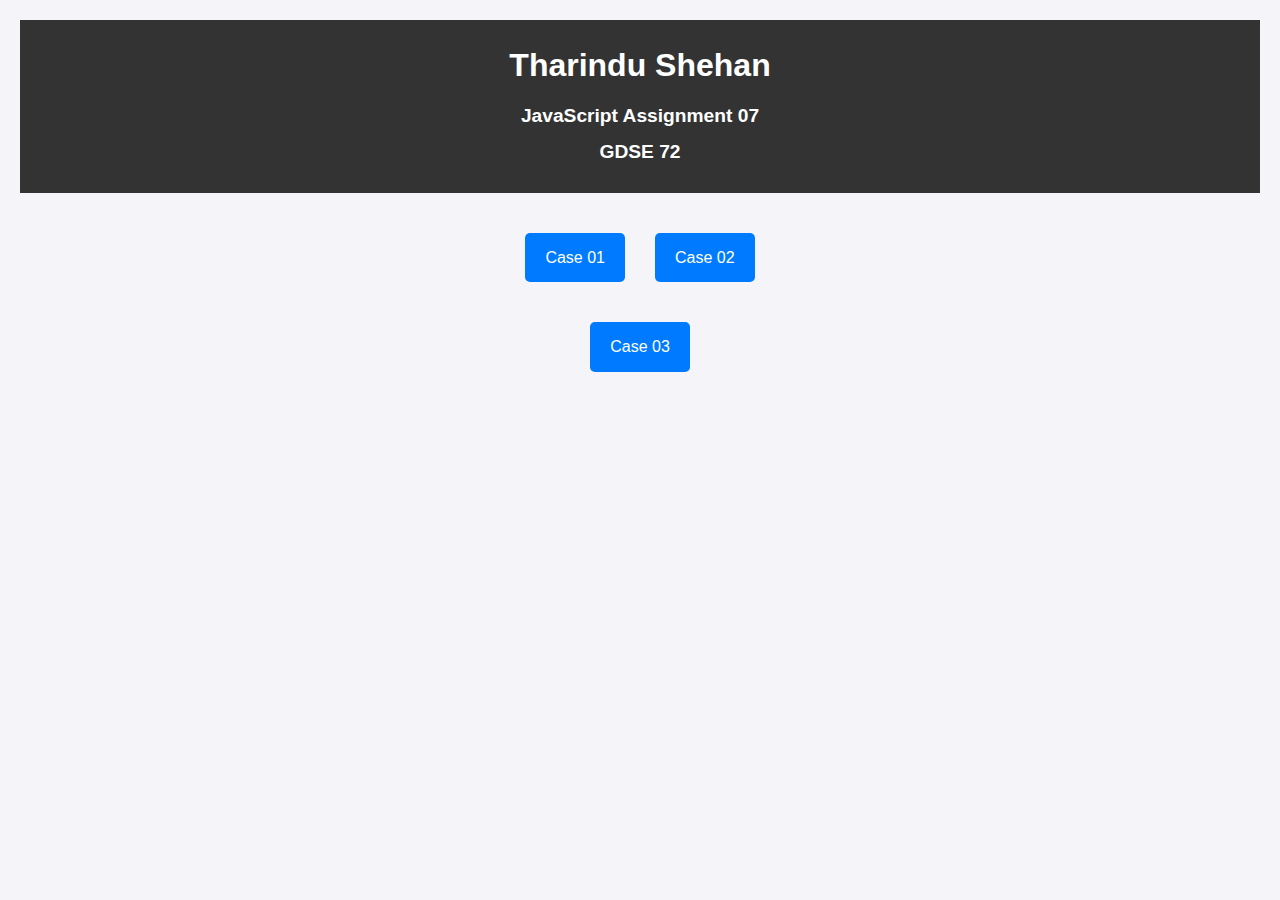
<file: index.html>
<!DOCTYPE html>
<html lang="en">
  <head>
    <meta charset="UTF-8" />
    <meta name="viewport" content="width=device-width, initial-scale=1.0" />
    <title>Assignment 07</title>
    <link rel="stylesheet" href="/styles/home.css" />
  </head>
  <body>
    <header>
      <h3>Tharindu Shehan</h3>
      <h4>JavaScript Assignment 07</h4>
      <h4>GDSE 72</h4>
    </header>

    <main>
      <nav class="nav1">
        <a href="/pages/case01.html">Case 01</a>
        <a href="/pages/case02.html">Case 02</a>
      </nav>

      <nav class="nav2">
        <a href="/pages/case03.html">Case 03</a>
      </nav>
    </main>
  </body>
</html>
</file>
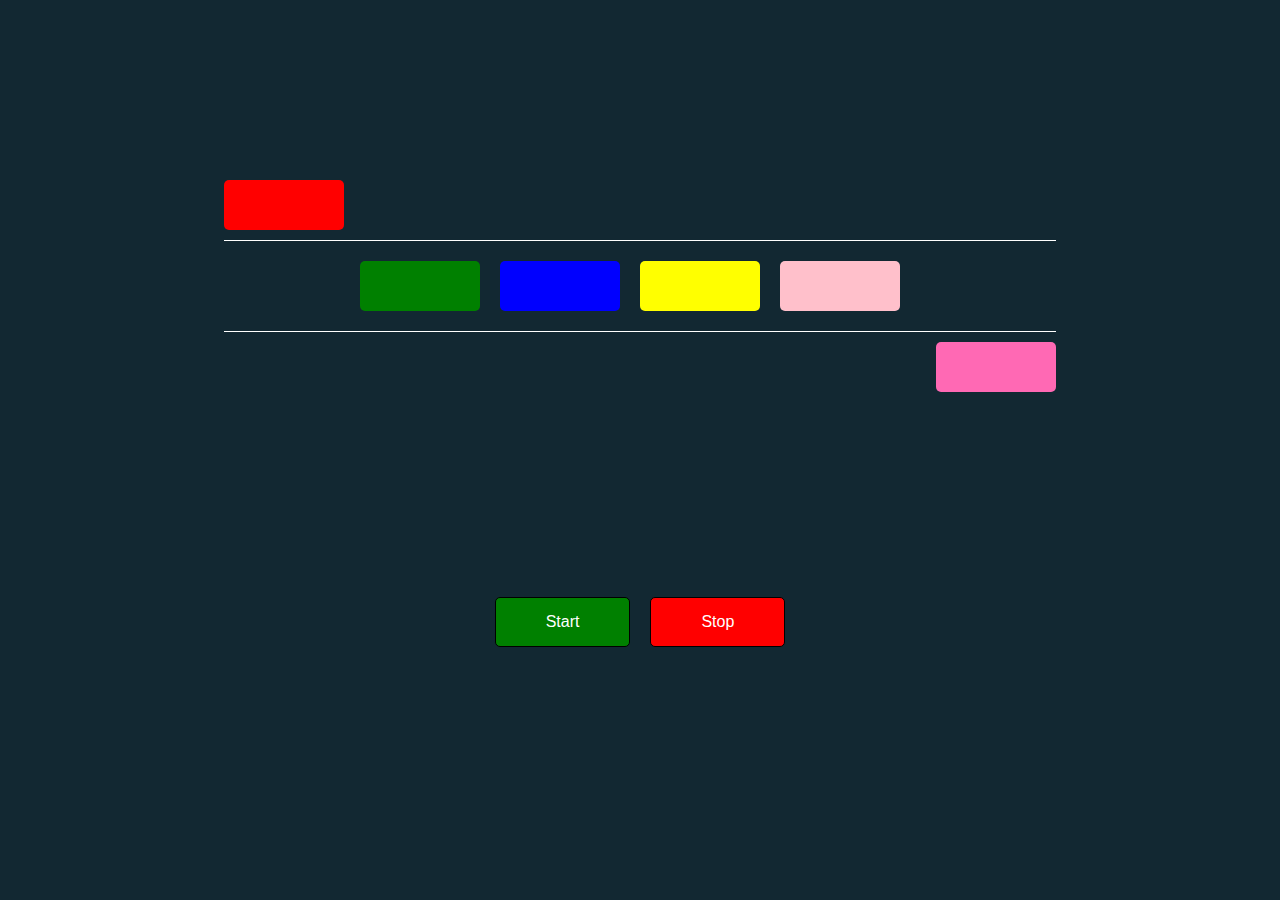
<file: pages/case02.html>
<!DOCTYPE html>
<html lang="en">
  <head>
    <meta charset="UTF-8" />
    <meta name="viewport" content="width=device-width, initial-scale=1.0" />
    <title>Case 02</title>
    <link rel="stylesheet" href="/styles/case02.css" />
  </head>
  <body>
    <div id="main-container">
      <div class="box box-1"></div>

      <div id="middle-container">
        <div class="box box-2"></div>
        <div class="box box-3"></div>
        <div class="box box-4"></div>
        <div class="box box-5"></div>
      </div>
      <div id="end-container">
        <div class="box box-6"></div>
      </div>
      <div id="btn-container">
        <button id="btn-start">Start</button>
        <button id="btn-stop">Stop</button>
      </div>
    </div>

    <script src="/js/case02.js"></script>
  </body>
</html>
</file>
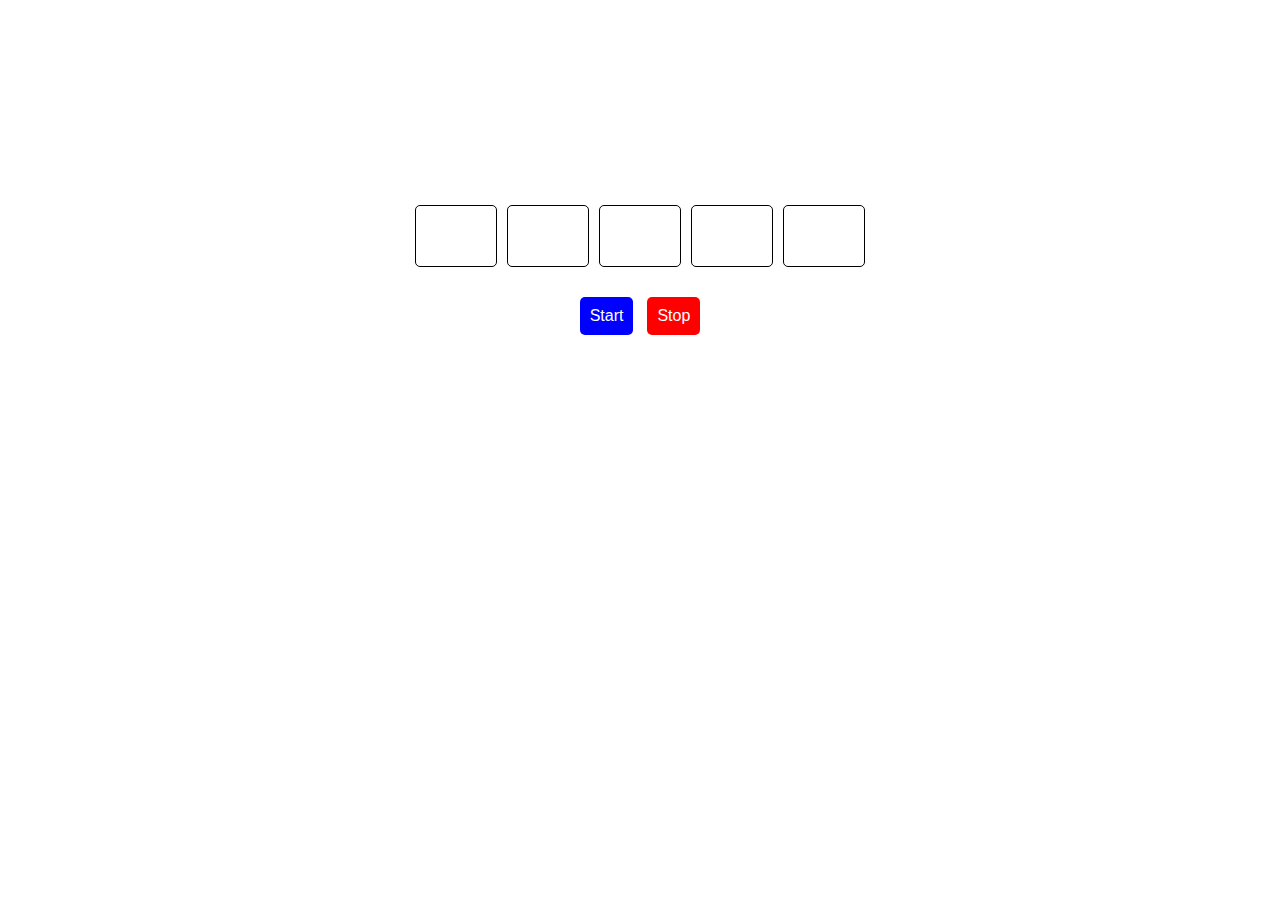
<file: pages/case03.html>
<!DOCTYPE html>
<html lang="en">
  <head>
    <meta charset="UTF-8" />
    <meta name="viewport" content="width=device-width, initial-scale=1.0" />
    <title>Knight Rider Light System</title>
    <link rel="stylesheet" href="/styles/case03.css" />
  </head>
  <body>
    <div class="container">
      <div class="box"></div>
      <div class="box"></div>
      <div class="box"></div>
      <div class="box"></div>
      <div class="box"></div>
    </div>
    <div class="controls">
      <button id="start">Start</button>
      <button id="stop">Stop</button>
    </div>
    <audio id="knightSound" loop>
      <source src="/assets/audio/knightrider.m4a" />
    </audio>

    <script src="https://ajax.googleapis.com/ajax/libs/jquery/3.7.1/jquery.min.js"></script>
    <script src="/js/case03.js"></script>
  </body>
</html>
</file>
<file: styles/home.css>
* {
  margin: 0;
  padding: 0;
  box-sizing: border-box;
}
  
body {
  font-family: Arial, sans-serif;
  background-color: #f4f4f9;
  color: #333;
  line-height: 1.6;
  padding: 20px;
}
  
header {
  background-color: #333;
  color: white;
  padding: 20px;
  text-align: center;
}
  
header h3 {
  font-size: 2rem;
  margin-bottom: 10px;
}
  
header h4 {
  font-size: 1.2rem;
  margin-bottom: 5px;
}
  
main {
  text-align: center;
  margin-top: 40px;
}
  
.nav1,
.nav2 {
  display: flex;
  justify-content: center;
  margin-bottom: 20px;
}

.nav1 a,
.nav2 a {
  color: #fff;
  text-decoration: none;
  background-color: #007bff;
  padding: 12px 20px;
  margin: 0 15px;
  border-radius: 5px;
  font-size: 1rem;
  transition: background-color 0.3s ease;
}

.nav2 a {
  margin-top: 20px;
}

nav a:hover {
  background-color: #0056b3;
}
  
@media screen and (max-width: 768px) {
  header h3 {
    font-size: 1.8rem;
  }
  
  header h4 {
    font-size: 1.1rem;
  }

  .nav1 a,
  .nav2 a {
    padding: 10px 15px;
    font-size: 0.9rem;
    margin: 0 10px;
  }

  .nav1 {
    flex-direction: column;
  }
}
  
@media screen and (max-width: 480px) {
  header h3 {
    font-size: 1.5rem;
  }
  
  header h4 {
    font-size: 1rem;
  }

  .nav1 a,
  .nav2 a {
    padding: 8px 12px;
    font-size: 0.85rem;
    margin: 5px 0;
  }

  .nav1 {
    flex-direction: column;
    align-items: center;
  }
  
  .nav2 {
    margin-top: 20px;
    text-align: center;
  }
}
</file>
<file: styles/case02.css>
body{
    background-color:rgb(18, 40, 50);
    width: 100vw;
    height: 100vh;
    overflow: hidden;
    margin: 0;
    padding: 0;
    position: relative;
}

#main-container{
    width: 65%;
    min-height: 100px;
    margin: 0;
    position: absolute;
    left: 50%;
    top: 20%;
    transform: translate(-50%);
}

#middle-container{
    border-top: 1px solid white;
    border-bottom: 1px solid white;
    min-height: 90px;
    display: flex;
    justify-content: center;
    align-items: center;
    margin: 10px 0px;
}

#end-container{
    display: flex;
    justify-content: flex-end;
}

#btn-container{
    margin-top: 200px;
    display: flex;
    justify-content: center;
}


#middle-container div{
    margin-right: 20px;
}

.box{
    width: 120px;
    height: 50px;
    border-radius: 5px;
    background-color: whitesmoke;
}

button{
    padding: 15px 50px;
    border: 1px solid black;
    border-radius: 5px;
    margin: 5px 10px;
    color: white;
    font-size: 1rem;
}

#btn-start{
    background-color: green;
}

#btn-stop{
    background-color: red;
}

button:hover{
 cursor: pointer;
}

.box-1{
    background-color: red;
}

.box-2{
    background-color: green;
}

.box-3{
    background-color: blue;
}

.box-4{
    background-color: yellow;
}

.box-5{
    background-color: pink;
}

.box-6{
    background-color: hotpink;
}
</file>
<file: styles/case03.css>
body {
    text-align: center;
    background-color: white;
}

.container {
    display: flex;
    justify-content: center;
    margin-top: 200px;
}

.box {
    width: 80px;
    height: 60px;
    margin: 5px ;
    border: 1px solid black;
    background-color:white;
    border-radius: 5px;
}

.controls {
    margin-top: 20px;
}

button {
    padding: 10px;
    font-size: 16px;
    margin: 5px;
    cursor: pointer;
    border: none;
    border-radius: 5px;
}

#start {
    background-color: blue;
    color: white;
}

#stop {
    background-color: red;
    color: white;
}
</file>
